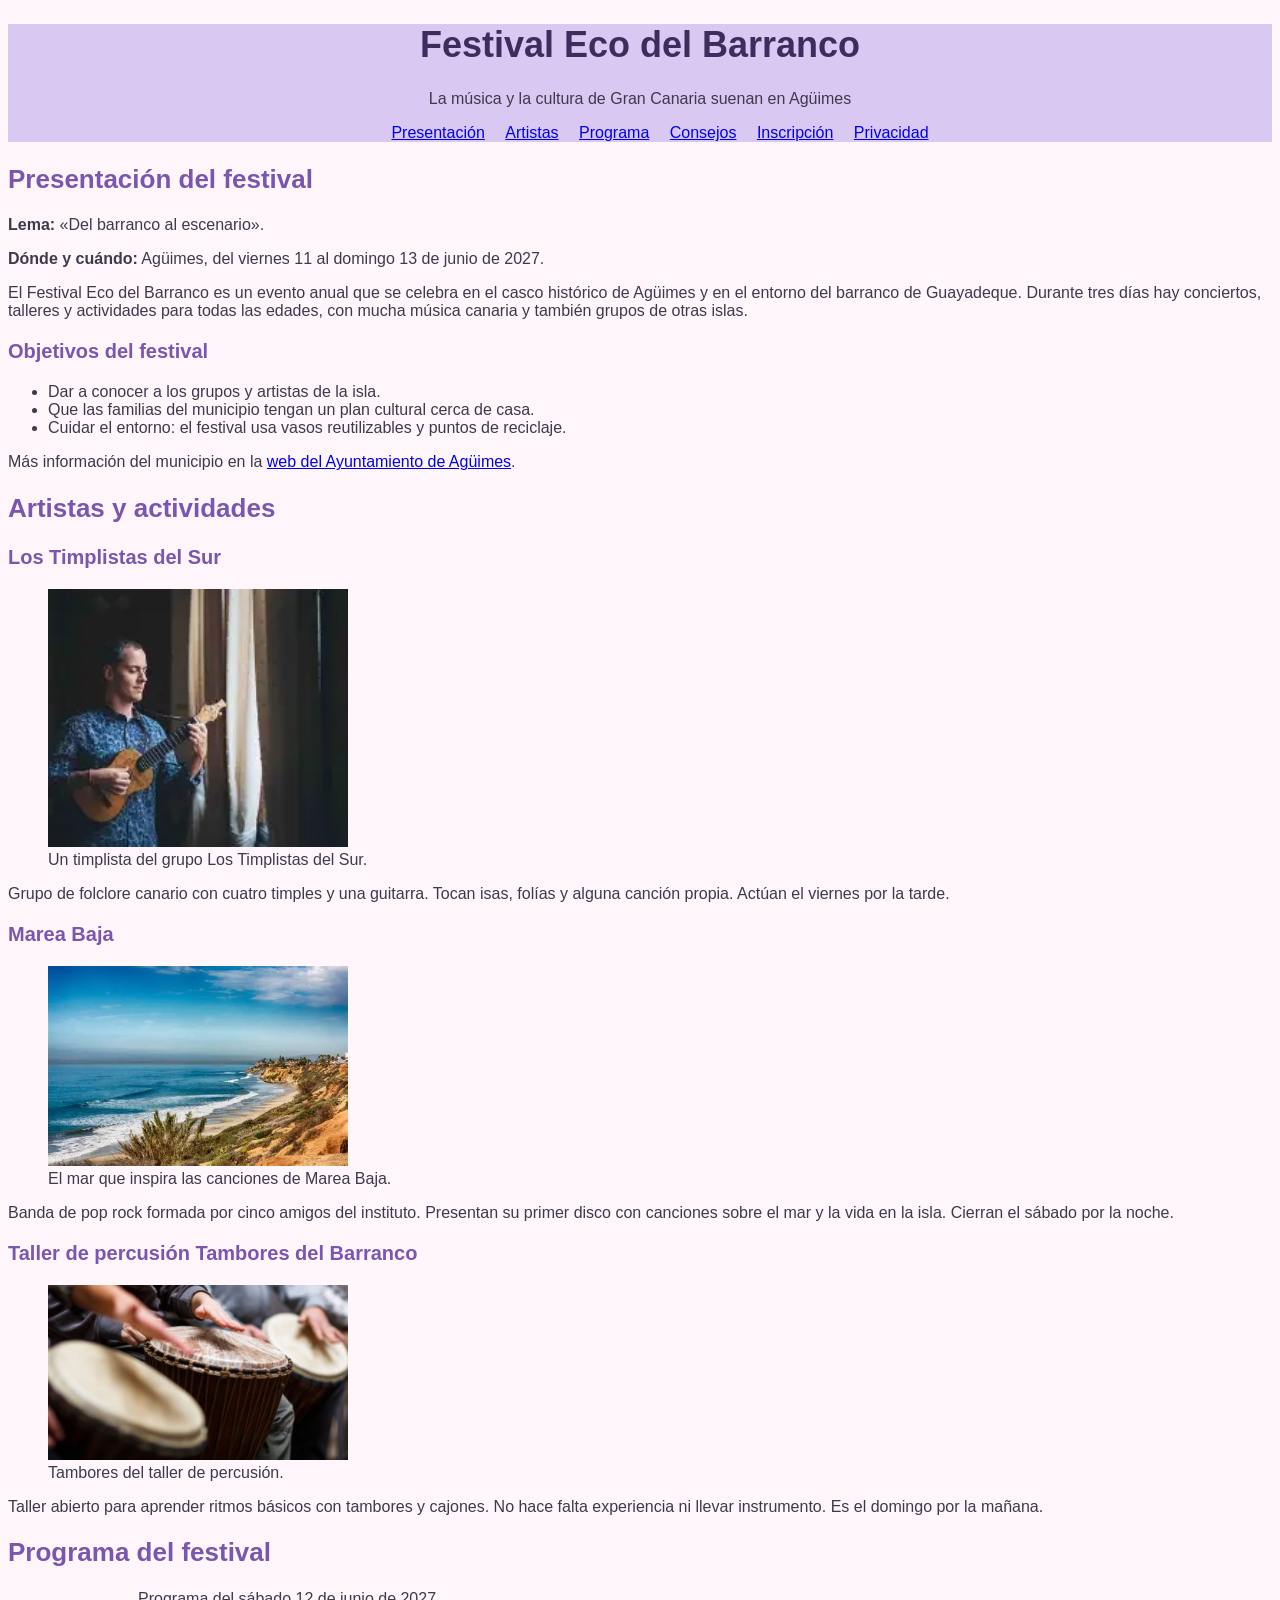
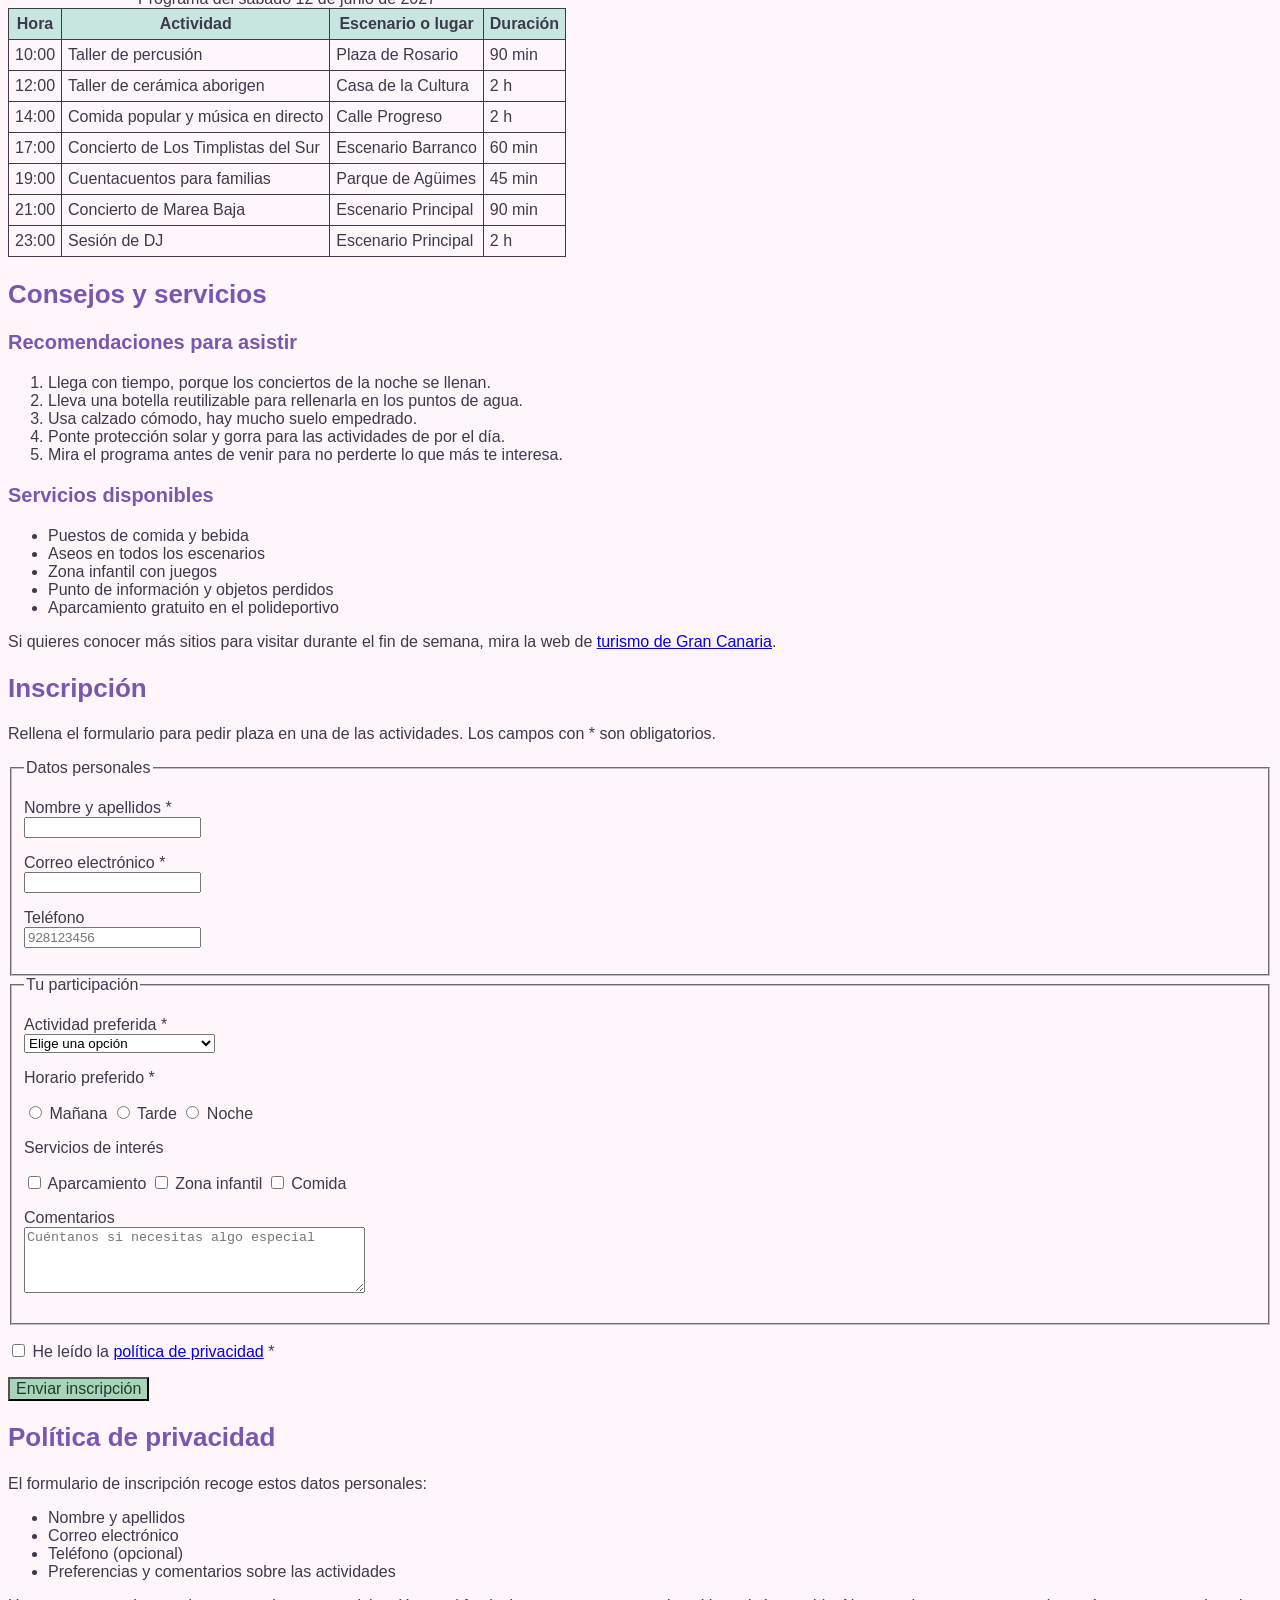
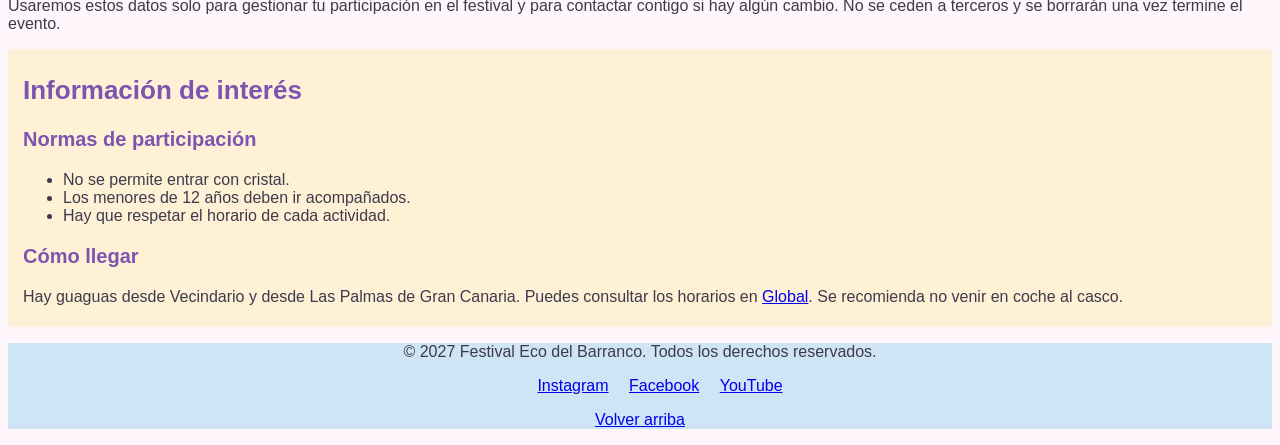
<file: Festival/index.html>
<!DOCTYPE html>
<html lang="es">
<head>
  <meta charset="UTF-8">
  <meta name="viewport" content="width=device-width, initial-scale=1.0">
  <meta name="description" content="Festival Eco del Barranco: música, talleres y cultura en Agüimes, Gran Canaria. Consulta el programa e inscríbete.">
  <title>Festival Eco del Barranco 2027 - Agüimes</title>
  <style>
    body {
      background-color: #fef6fb;
      color: #3d3a4b;
      font-family: Verdana, Arial, sans-serif;
      font-size: 16px;
    }

    h1, h2, h3 {
      color: #7a56b0;
    }

    h1 {
      font-size: 36px;
    }

    h2 {
      font-size: 26px;
    }

    h3 {
      font-size: 20px;
    }

    header {
      background-color: #d9c8f2;
      text-align: center;
    }

    header h1 {
      color: #3d2c5e;
    }

    table {
      border: 1px solid #3d3a4b;
      border-collapse: collapse;
    }

    th, td {
      border: 1px solid #3d3a4b;
      padding: 6px;
    }

    th {
      background-color: #c8e6e0;
    }

    button {
      background-color: #a8d5ba;
      color: #1f3b2c;
      font-size: 16px;
    }

    img {
      max-width: 100%;
    }

    footer {
      background-color: #cfe5f5;
      text-align: center;
    }

    nav li, footer li {
      display: inline;
      margin: 0 8px;
    }

    nav ul, footer ul {
      list-style: none;
    }

    aside {
      background-color: #fff1d6;
      padding: 5px 15px;
    }
  </style>
</head>
<body>
  <header id="inicio">
    <h1>Festival Eco del Barranco</h1>
    <p>La música y la cultura de Gran Canaria suenan en Agüimes</p>
    <nav>
      <ul>
        <li><a href="#presentacion">Presentación</a></li>
        <li><a href="#artistas">Artistas</a></li>
        <li><a href="#programa">Programa</a></li>
        <li><a href="#consejos">Consejos</a></li>
        <li><a href="#inscripcion">Inscripción</a></li>
        <li><a href="#privacidad">Privacidad</a></li>
      </ul>
    </nav>
  </header>

  <main>
    <section id="presentacion">
      <h2>Presentación del festival</h2>
      <p><strong>Lema:</strong> «Del barranco al escenario».</p>
      <p><strong>Dónde y cuándo:</strong> Agüimes, del viernes 11 al domingo 13 de junio de 2027.</p>
      <p>El Festival Eco del Barranco es un evento anual que se celebra en el casco histórico de Agüimes y en el entorno del barranco de Guayadeque. Durante tres días hay conciertos, talleres y actividades para todas las edades, con mucha música canaria y también grupos de otras islas.</p>
      <h3>Objetivos del festival</h3>
      <ul>
        <li>Dar a conocer a los grupos y artistas de la isla.</li>
        <li>Que las familias del municipio tengan un plan cultural cerca de casa.</li>
        <li>Cuidar el entorno: el festival usa vasos reutilizables y puntos de reciclaje.</li>
      </ul>
      <p>Más información del municipio en la <a href="https://www.aguimes.es" target="_blank" rel="noopener">web del Ayuntamiento de Agüimes</a>.</p>
    </section>

        <section id="artistas">
      <h2>Artistas y actividades</h2>

      <article>
        <h3>Los Timplistas del Sur</h3>
        <figure>
          <img src="img/timplistas.jpg" alt="Músico con camisa azul estampada tocando un timple junto a una ventana" width="300">
          <figcaption>Un timplista del grupo Los Timplistas del Sur.</figcaption>
        </figure>
        <p>Grupo de folclore canario con cuatro timples y una guitarra. Tocan isas, folías y alguna canción propia. Actúan el viernes por la tarde.</p>
      </article>

      <article>
        <h3>Marea Baja</h3>
        <figure>
          <img src="img/marea-baja.jpg" alt="Costa de Gran Canaria con olas rompiendo y vegetación en primer plano" width="300">
          <figcaption>El mar que inspira las canciones de Marea Baja.</figcaption>
        </figure>
        <p>Banda de pop rock formada por cinco amigos del instituto. Presentan su primer disco con canciones sobre el mar y la vida en la isla. Cierran el sábado por la noche.</p>
      </article>

      <article>
        <h3>Taller de percusión Tambores del Barranco</h3>
        <figure>
          <img src="img/taller-percusion.jpg" alt="Primer plano de manos tocando tambores de cuero" width="300">
          <figcaption>Tambores del taller de percusión.</figcaption>
        </figure>
        <p>Taller abierto para aprender ritmos básicos con tambores y cajones. No hace falta experiencia ni llevar instrumento. Es el domingo por la mañana.</p>
      </article>
    </section>

    <section id="programa">
      <h2>Programa del festival</h2>
      <table>
        <caption>Programa del sábado 12 de junio de 2027</caption>
        <thead>
          <tr>
            <th>Hora</th>
            <th>Actividad</th>
            <th>Escenario o lugar</th>
            <th>Duración</th>
          </tr>
        </thead>
        <tbody>
          <tr>
            <td>10:00</td>
            <td>Taller de percusión</td>
            <td>Plaza de Rosario</td>
            <td>90 min</td>
          </tr>
          <tr>
            <td>12:00</td>
            <td>Taller de cerámica aborigen</td>
            <td>Casa de la Cultura</td>
            <td>2 h</td>
          </tr>
          <tr>
            <td>14:00</td>
            <td>Comida popular y música en directo</td>
            <td>Calle Progreso</td>
            <td>2 h</td>
          </tr>
          <tr>
            <td>17:00</td>
            <td>Concierto de Los Timplistas del Sur</td>
            <td>Escenario Barranco</td>
            <td>60 min</td>
          </tr>
          <tr>
            <td>19:00</td>
            <td>Cuentacuentos para familias</td>
            <td>Parque de Agüimes</td>
            <td>45 min</td>
          </tr>
          <tr>
            <td>21:00</td>
            <td>Concierto de Marea Baja</td>
            <td>Escenario Principal</td>
            <td>90 min</td>
          </tr>
          <tr>
            <td>23:00</td>
            <td>Sesión de DJ</td>
            <td>Escenario Principal</td>
            <td>2 h</td>
          </tr>
        </tbody>
      </table>
    </section>

    <section id="consejos">
      <h2>Consejos y servicios</h2>

      <h3>Recomendaciones para asistir</h3>
      <ol>
        <li>Llega con tiempo, porque los conciertos de la noche se llenan.</li>
        <li>Lleva una botella reutilizable para rellenarla en los puntos de agua.</li>
        <li>Usa calzado cómodo, hay mucho suelo empedrado.</li>
        <li>Ponte protección solar y gorra para las actividades de por el día.</li>
        <li>Mira el programa antes de venir para no perderte lo que más te interesa.</li>
      </ol>

      <h3>Servicios disponibles</h3>
      <ul>
        <li>Puestos de comida y bebida</li>
        <li>Aseos en todos los escenarios</li>
        <li>Zona infantil con juegos</li>
        <li>Punto de información y objetos perdidos</li>
        <li>Aparcamiento gratuito en el polideportivo</li>
      </ul>
      <p>Si quieres conocer más sitios para visitar durante el fin de semana, mira la web de <a href="https://www.grancanaria.com" target="_blank" rel="noopener">turismo de Gran Canaria</a>.</p>
    </section>

    <section id="inscripcion">
      <h2>Inscripción</h2>
      <p>Rellena el formulario para pedir plaza en una de las actividades. Los campos con * son obligatorios.</p>

      <form action="https://webhook.site/09cf01a5-fef9-417a-9a84-8c743f69c8bd" method="POST">

        <fieldset>
          <legend>Datos personales</legend>

          <p>
            <label for="nombre">Nombre y apellidos *</label><br>
            <input type="text" id="nombre" name="nombre" required>
          </p>

          <p>
            <label for="correo">Correo electrónico *</label><br>
            <input type="email" id="correo" name="correo" required>
          </p>

          <p>
            <label for="telefono">Teléfono</label><br>
            <input type="tel" id="telefono" name="telefono" pattern="[0-9]{9}" placeholder="928123456">
          </p>
        </fieldset>

        <fieldset>
          <legend>Tu participación</legend>

          <p>
            <label for="actividad">Actividad preferida *</label><br>
            <select id="actividad" name="actividad" required>
              <option value="">Elige una opción</option>
              <option value="percusion">Taller de percusión</option>
              <option value="ceramica">Taller de cerámica aborigen</option>
              <option value="cuentacuentos">Cuentacuentos para familias</option>
              <option value="voluntariado">Voluntariado del festival</option>
            </select>
          </p>

          <p>Horario preferido *</p>
          <p>
            <input type="radio" id="manana" name="horario" value="mañana" required>
            <label for="manana">Mañana</label>
            <input type="radio" id="tarde" name="horario" value="tarde">
            <label for="tarde">Tarde</label>
            <input type="radio" id="noche" name="horario" value="noche">
            <label for="noche">Noche</label>
          </p>

          <p>Servicios de interés</p>
          <p>
            <input type="checkbox" id="s-aparcamiento" name="servicios" value="aparcamiento">
            <label for="s-aparcamiento">Aparcamiento</label>
            <input type="checkbox" id="s-zona-infantil" name="servicios" value="zona infantil">
            <label for="s-zona-infantil">Zona infantil</label>
            <input type="checkbox" id="s-comida" name="servicios" value="comida">
            <label for="s-comida">Comida</label>
          </p>

          <p>
            <label for="comentarios">Comentarios</label><br>
            <textarea id="comentarios" name="comentarios" rows="4" cols="40" placeholder="Cuéntanos si necesitas algo especial"></textarea>
          </p>
        </fieldset>

        <p>
          <input type="checkbox" id="acepto" name="acepto" value="si" required>
          <label for="acepto">He leído la <a href="#privacidad">política de privacidad</a> *</label>
        </p>

        <button type="submit">Enviar inscripción</button>
      </form>
    </section>

    <section id="privacidad">
      <h2>Política de privacidad</h2>
      <p>El formulario de inscripción recoge estos datos personales:</p>
      <ul>
        <li>Nombre y apellidos</li>
        <li>Correo electrónico</li>
        <li>Teléfono (opcional)</li>
        <li>Preferencias y comentarios sobre las actividades</li>
      </ul>
      <p>Usaremos estos datos solo para gestionar tu participación en el festival y para contactar contigo si hay algún cambio. No se ceden a terceros y se borrarán una vez termine el evento.</p>
    </section>

    <aside>
      <h2>Información de interés</h2>
      <h3>Normas de participación</h3>
      <ul>
        <li>No se permite entrar con cristal.</li>
        <li>Los menores de 12 años deben ir acompañados.</li>
        <li>Hay que respetar el horario de cada actividad.</li>
      </ul>
      <h3>Cómo llegar</h3>
      <p>Hay guaguas desde Vecindario y desde Las Palmas de Gran Canaria. Puedes consultar los horarios en <a href="https://www.guaguasglobal.com" target="_blank" rel="noopener">Global</a>. Se recomienda no venir en coche al casco.</p>
    </aside>
  </main>

  <footer>
    <p>&copy; 2027 Festival Eco del Barranco. Todos los derechos reservados.</p>
    <ul>
      <li><a href="https://www.instagram.com/" target="_blank" rel="noopener">Instagram</a></li>
      <li><a href="https://www.facebook.com/" target="_blank" rel="noopener">Facebook</a></li>
      <li><a href="https://www.youtube.com/" target="_blank" rel="noopener">YouTube</a></li>
    </ul>
    <p><a href="#inicio">Volver arriba</a></p>
  </footer>
</body>
</html>
</file>
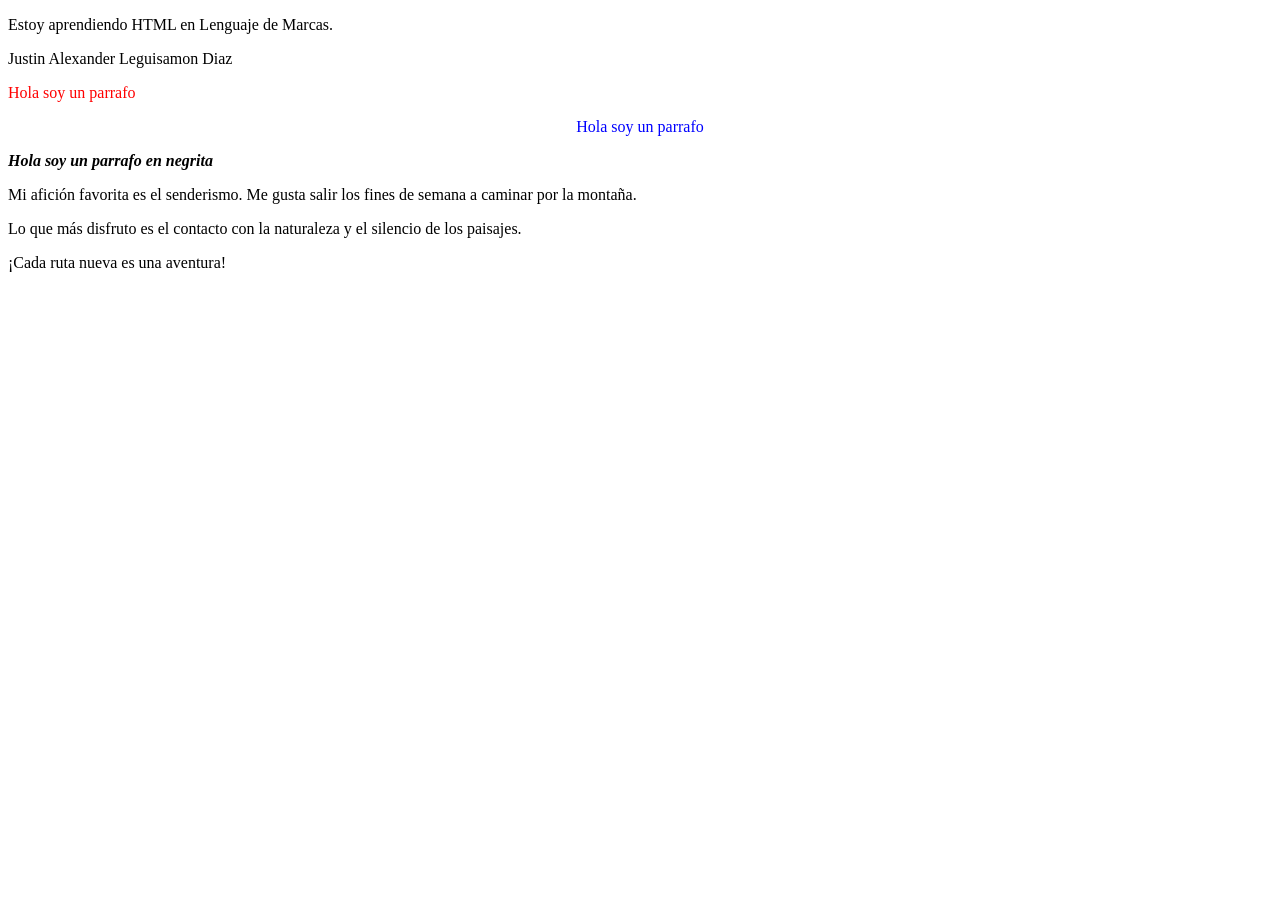
<file: html/Entrega 1/01_mi_primera_pagina.html>
<!DOCTYPE html>
<html lang="es-ES">
  <head>
    <meta charset="UTF-8">
    <meta name="viewport" content="width=device-width, initial-scale=1.0">
    <title>Mi primera práctica HTML.</title>
  </head>
  <body>
    <!-- PRÁCTICA 01: MI PRIMERA PÁGINA
        Objetivo: reconocer la estructura básica de HTML y utilizar etiquetas, atributos y estilos en línea. -->

    <!-- TODO 1: Cambia el título de la pestaña del navegador por: Mi primera práctica HTML. -->
    <!-- TODO 2: Convierte el texto siguiente en un párrafo. -->
    <p>Estoy aprendiendo HTML en Lenguaje de Marcas.</p>
    <!-- TODO 3: Crea otro párrafo con tu nombre y apellidos. -->
     <p> Justin Alexander Leguisamon Diaz</p>
    <!-- TODO 4: Crea un párrafo de color rojo usando el atributo style. -->
     <p style="color:red"> Hola soy un parrafo</p>
    <!-- TODO 5: Crea un párrafo azul y centrado. Recuerda que varias declaraciones CSS dentro de style se separan con ; -->
      <p style="color:blue;text-align:center;"> Hola soy un parrafo</p>
    <!-- TODO 6: Crea un párrafo en negrita y cursiva usando style con font-weight y font-style. -->
     <p style=" font-weight:bolder ;font-style: italic ;"> Hola soy un parrafo en negrita</p>
    <!-- EXPERIMENTO: cambia temporalmente lang="es-ES" por lang="en". ¿Cambia visualmente la página? Piensa para qué puede servir entonces lang. Después vuelve a dejar es-ES. -->
    <!-- No cambia visualmente pero supongo que tiene que ver con el idioma asi que a futuro podria generar conflictos-->
    <!-- RETO: Escribe tres párrafos sobre una afición. El primero normal, el segundo verde y el tercero centrado y en negrita. -->
     <!-- Párrafo normal -->
    <p>Mi afición favorita es el senderismo. Me gusta salir los fines de semana a caminar por la montaña.</p>

    <!-- Párrafo verde -->
    <p class="verde">Lo que más disfruto es el contacto con la naturaleza y el silencio de los paisajes.</p>

    <!-- Párrafo centrado y en negrita -->
    <p class="centrado-negrita">¡Cada ruta nueva es una aventura!</p>
  </body>
</html>
</file>
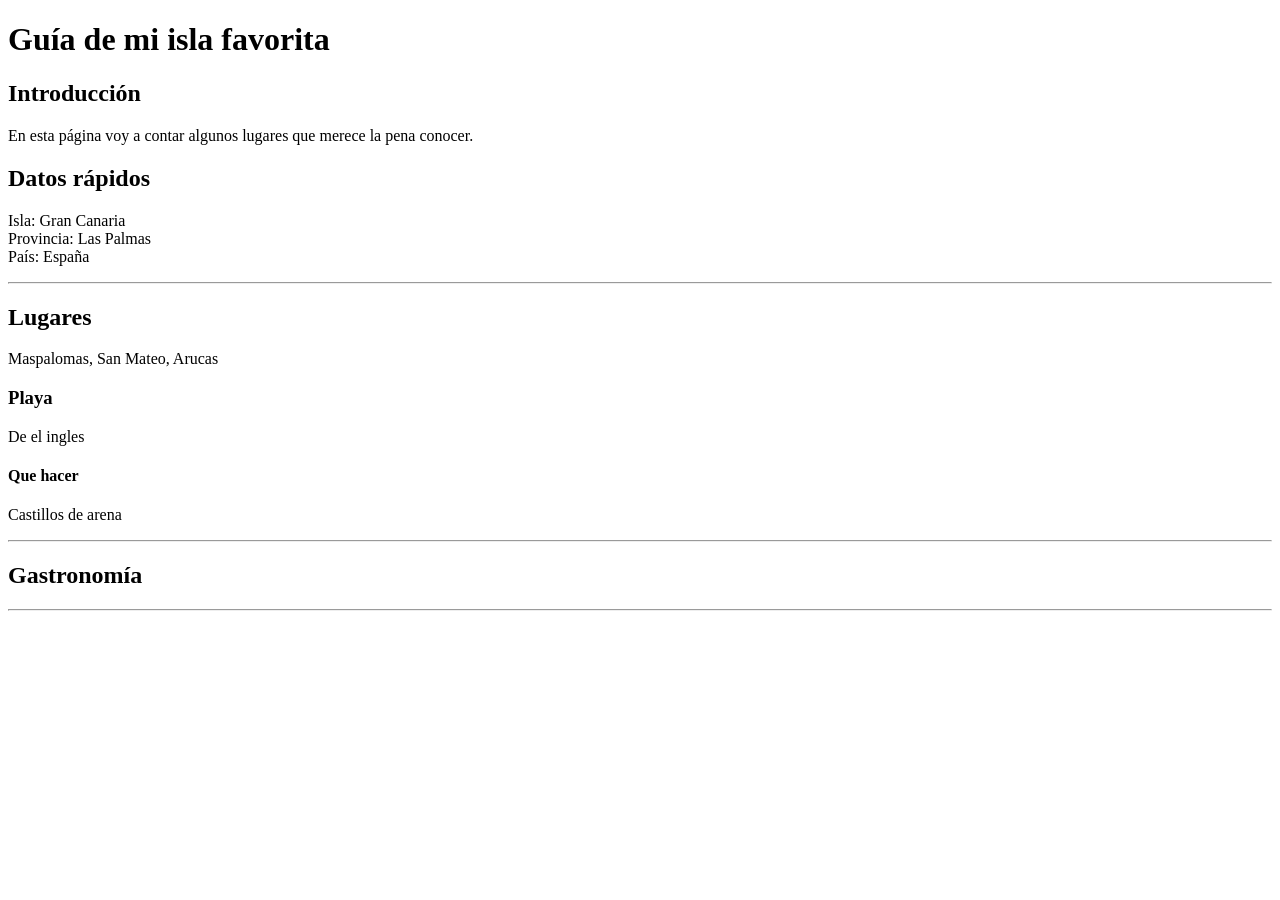
<file: html/Entrega 1/02_texto_y_encabezados.html>
<!DOCTYPE html>
<html lang="es-ES">
  <head>
    <meta charset="UTF-8">
    <meta name="viewport" content="width=device-width, initial-scale=1.0">
    <title>Práctica 02 - Texto y encabezados</title>
  </head>

  <body>
    <!-- PRÁCTICA 02: TEXTO Y ENCABEZADOS. Objetivo: utilizar p, br, hr y la jerarquía h1-h6. -->
    <!-- TODO 1: Convierte el texto siguiente en el encabezado principal (h1). -->
    <h1>Guía de mi isla favorita</h1>
    <!-- TODO 2: Convierte "Introducción" en h2 y el texto posterior en un párrafo. -->
    <h2>Introducción</h2>
    <p>En esta página voy a contar algunos lugares que merece la pena conocer.</p>
    <!-- TODO 3: Crea un h2 llamado "Datos rápidos". Debajo, crea UN SOLO párrafo que muestre cada dato en una línea mediante br: Isla: Gran Canaria / Provincia: Las Palmas / País: España -->
    <h2>Datos rápidos</h2>
    <p>
      Isla: Gran Canaria<br>  
      Provincia: Las Palmas<br> 
      País: España<br>

    </p>
    <!-- TODO 4: Añade una línea horizontal para separar las secciones. -->
     <hr>
    <!-- TODO 5: Crea esta jerarquía correctamente: h2 "Lugares", h3 "Playa", h4 "Qué hacer". Añade un párrafo debajo de cada uno. -->
    <h2> Lugares</h2>
    <p> Maspalomas, San Mateo, Arucas</p>
    
    <h3> Playa</h3>
    <p> De el ingles </p>

    <h4> Que hacer</h4>
    <p>Castillos de arena </p>
    <!-- EXPERIMENTO: cambia temporalmente el h1 por h4. Observa el tamaño. ¿Debemos elegir h1-h6 por su tamaño o por la importancia del contenido? Déjalo de nuevo como h1. -->
    <!--Por la importancia de el contenido, no es lo mismo ver un titulo claro y grande que verlo pequeño y con la misma proporcion que un subtitulo-->
    <!-- RETO: Añade una sección "Gastronomía" con h2, dos subsecciones h3, un párrafo en cada una y un hr al terminar. -->
     <hr>
    <h2> Gastronomía</h2>
    <h3></h3>
    <p></p>
    <h3></h3>
    <p></p>
    <hr>
  </body>

</html>
</file>
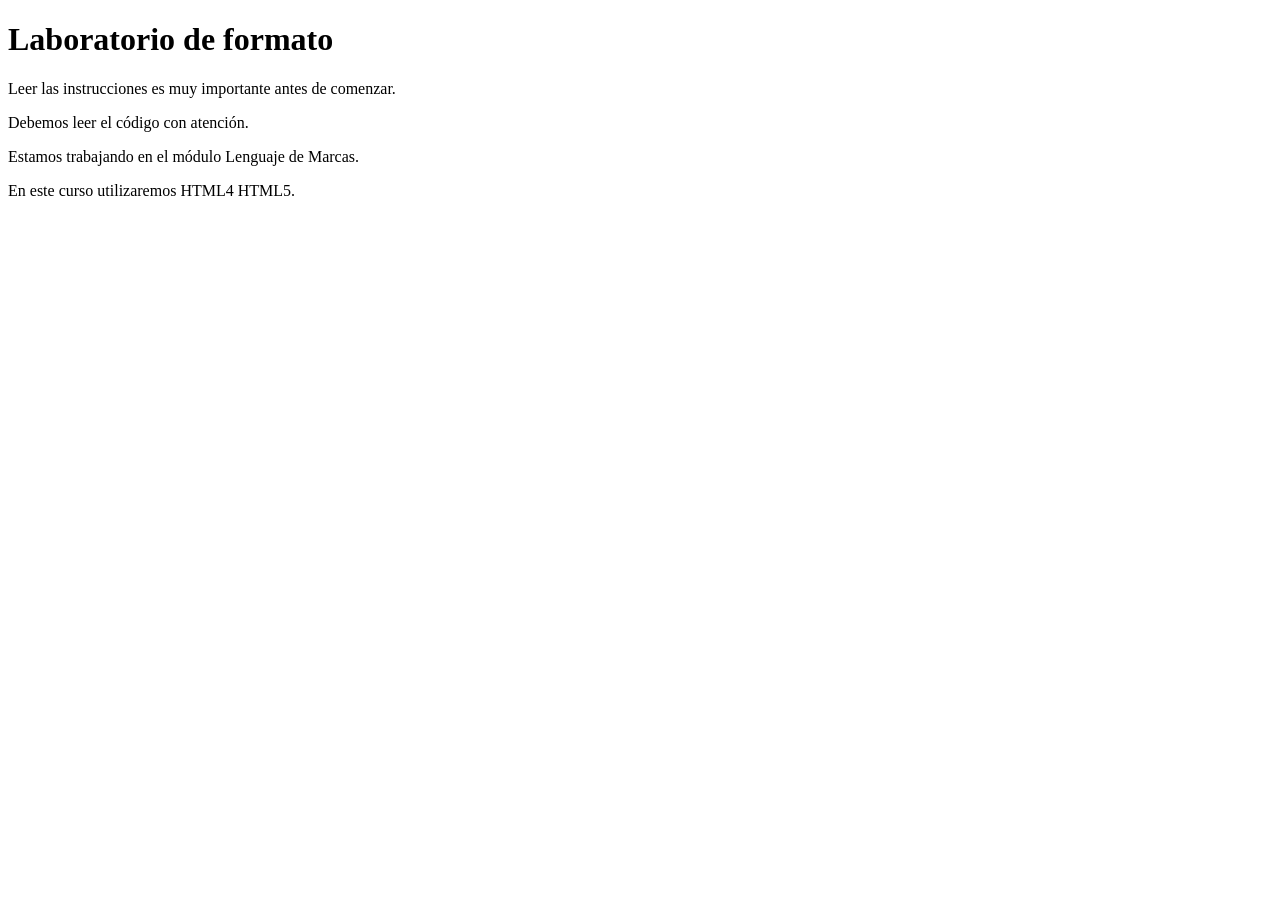
<file: html/Entrega 1/03_formato_texto.html>
<!DOCTYPE html>
<html lang="es-ES">
  <head>
    <meta charset="UTF-8">
    <meta name="viewport" content="width=device-width, initial-scale=1.0">
    <title>Práctica 03 - Formato de texto</title>
  </head>
  <body>
    <h1>Laboratorio de formato</h1>
    <!-- TODO 1: En el siguiente párrafo marca "muy importante" con strong. -->
    <p>Leer las instrucciones es muy importante antes de comenzar.</p>
    <!-- TODO 2: En el siguiente párrafo marca "con atención" con em. -->
    <p>Debemos leer el código con atención.</p>
    <!-- TODO 3: Mediante span y style, subraya SOLO las palabras "Lenguaje de Marcas". -->
    <p>Estamos trabajando en el módulo Lenguaje de Marcas.</p>
    <!-- TODO 4: Mediante span, tacha SOLO "HTML4" y deja HTML5 sin tachar. -->
    <p>En este curso utilizaremos HTML4 HTML5.</p>
    <!-- TODO 5: Escribe correctamente usando sub y sup: H2O, CO2, x2 + y3 y 101101(2). -->
    <!-- TODO 6: Crea un párrafo completo en verde oscuro y dentro destaca una palabra en rojo y cursiva mediante span. -->
    <!-- EXPERIMENTO: prueba strong y un span con font-weight:bold. Visualmente pueden parecer iguales. Conserva strong cuando quieras expresar importancia. -->
    <!-- RETO: Escribe un párrafo sobre informática que contenga strong, em, un span subrayado y al menos un subíndice o superíndice. -->
  </body>
</html>
</file>
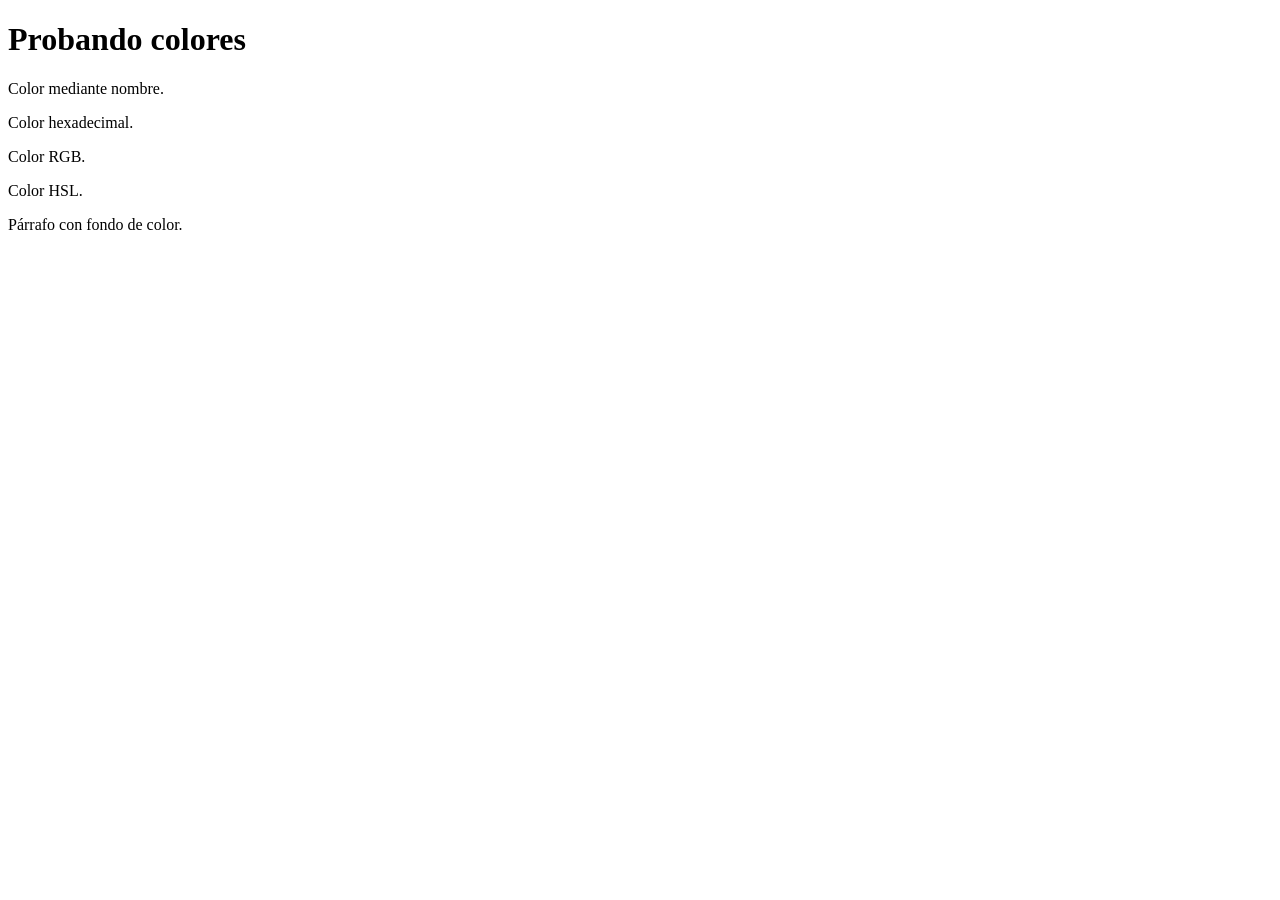
<file: html/Entrega 1/04_colores_y_estilos.html>
<!DOCTYPE html>
<html lang="es-ES">

  <head>
    <meta charset="UTF-8">
    <meta name="viewport" content="width=device-width, initial-scale=1.0">
    <title>Práctica 04 - Colores y estilos</title> 
    <style>
      /* TODO 1: Pon un color de fondo suave al body usando background-color. */
      /* TODO 2: Haz que TODOS los h1 estén centrados y sean de color verde. */
      /* TODO 3: Haz que TODOS los párrafos usen Verdana (alternativas Geneva y sans-serif), tamaño 16px y texto justificado. */
    </style>
  </head>

  <body>
    <h1>Probando colores</h1>
    <!-- TODO 4: Aplica color azul a este párrafo mediante style en línea. --><p>Color mediante nombre.</p>
    <!-- TODO 5: Aplica el color #dc3d1d a este párrafo. --><p>Color hexadecimal.</p>
    <!-- TODO 6: Aplica rgb(95, 233, 55) a este párrafo. --><p>Color RGB.</p>
    <!-- TODO 7: Aplica hsl(298, 76%, 56%) a este párrafo. --><p>Color HSL.</p>
    <!-- TODO 8: Pon un fondo de color a este párrafo usando background-color. --><p>Párrafo con fondo de color.</p>
    <!-- TODO 9: Crea un párrafo azul completo y, mediante span, haz que SOLO una palabra aparezca roja y en negrita. -->
    <!-- EXPERIMENTO: cambia el color general de p en style. Después añade style="color: ..." a uno. ¿Cuál termina mostrando? -->
    <!-- RETO: Diseña una pequeña tarjeta con h2 y dos párrafos. Usa al menos un HEX, un RGB o HSL, background-color, text-align y font-weight. -->
  </body>

</html>
</file>
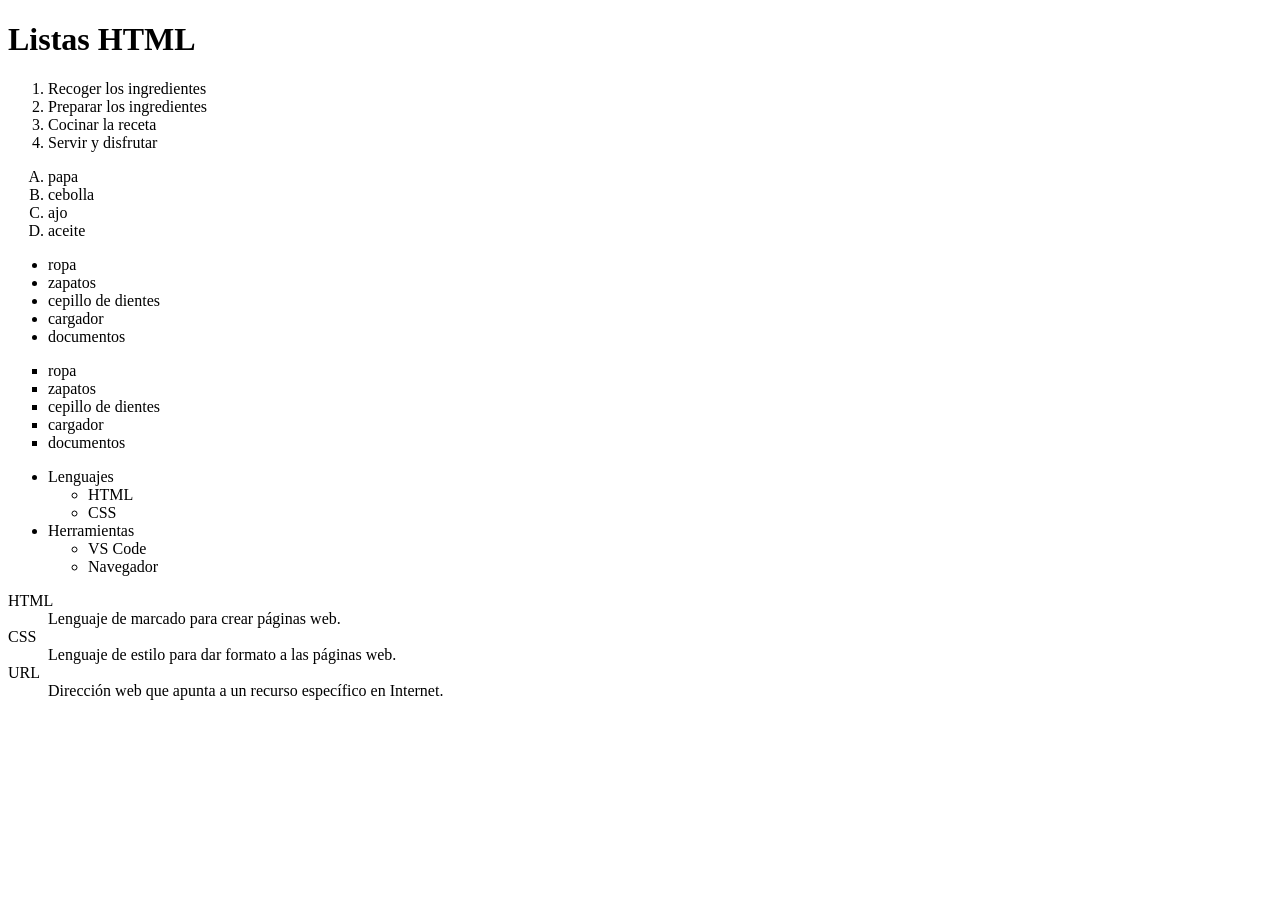
<file: html/Entrega 1/05_listas.html>
<!DOCTYPE html>
<html lang="es-ES">
    <head>
        <meta charset="UTF-8">
        <meta name="viewport" content="width=device-width, initial-scale=1.0">
        <title>Práctica 05 - Listas</title>
    </head>
    
    <body>
        <h1>Listas HTML</h1>
        <!-- TODO 1: Crea una lista ordenada con 4 pasos para preparar una receta. -->
        <ol>
            <li>Recoger los ingredientes</li>
            <li>Preparar los ingredientes</li>
            <li>Cocinar la receta</li>
            <li>Servir y disfrutar</li>
        </ol>
        <!-- TODO 2: Crea otra lista ordenada con letras mayúsculas usando type="A". -->
        <ol type="A">
            <li>papa</li>
            <li>cebolla</li>
            <li>ajo</li>
            <li>aceite</li>
        </ol>
        <!-- TODO 3: Crea una lista desordenada con 5 cosas que llevarías de viaje. -->
        <ul>
            <li>ropa</li>
            <li>zapatos</li>
            <li>cepillo de dientes</li>
            <li>cargador</li>
            <li>documentos</li>
        </ul>
        <!-- TODO 4: Haz que sus viñetas sean cuadradas con list-style-type. -->
        <ul style="list-style-type: square;">
            <li>ropa</li>
            <li>zapatos</li>
            <li>cepillo de dientes</li>
            <li>cargador</li>
            <li>documentos</li>
        </ul>
        <!-- TODO 5: Crea una lista anidada: "Lenguajes" con HTML y CSS dentro, y "Herramientas" con VS Code y navegador dentro. -->
        <ul>
            <li>Lenguajes</li>
            <ul>
                <li>HTML</li>
                <li>CSS</li>
            </ul>
            <li>Herramientas</li>
            <ul>
                <li>VS Code</li>
                <li>Navegador</li>
            </ul>
        </ul>
        <!-- TODO 6: Crea una lista de descripciones con dl, dt y dd para HTML, CSS y URL. -->
        <dl>
            <dt>HTML</dt>
            <dd>Lenguaje de marcado para crear páginas web.</dd>
            <dt>CSS</dt>
            <dd>Lenguaje de estilo para dar formato a las páginas web.</dd>
            <dt>URL</dt>
            <dd>Dirección web que apunta a un recurso específico en Internet.</dd>
        </dl>
        <!-- EXPERIMENTO: cambia type="A" por "I" y después por "a". Observa la numeración y deja la que prefieras. -->
        
        <!-- RETO: crea el índice de un curso con 3 unidades y al menos 2 apartados anidados en cada unidad. -->
    </body>
</html>
</file>
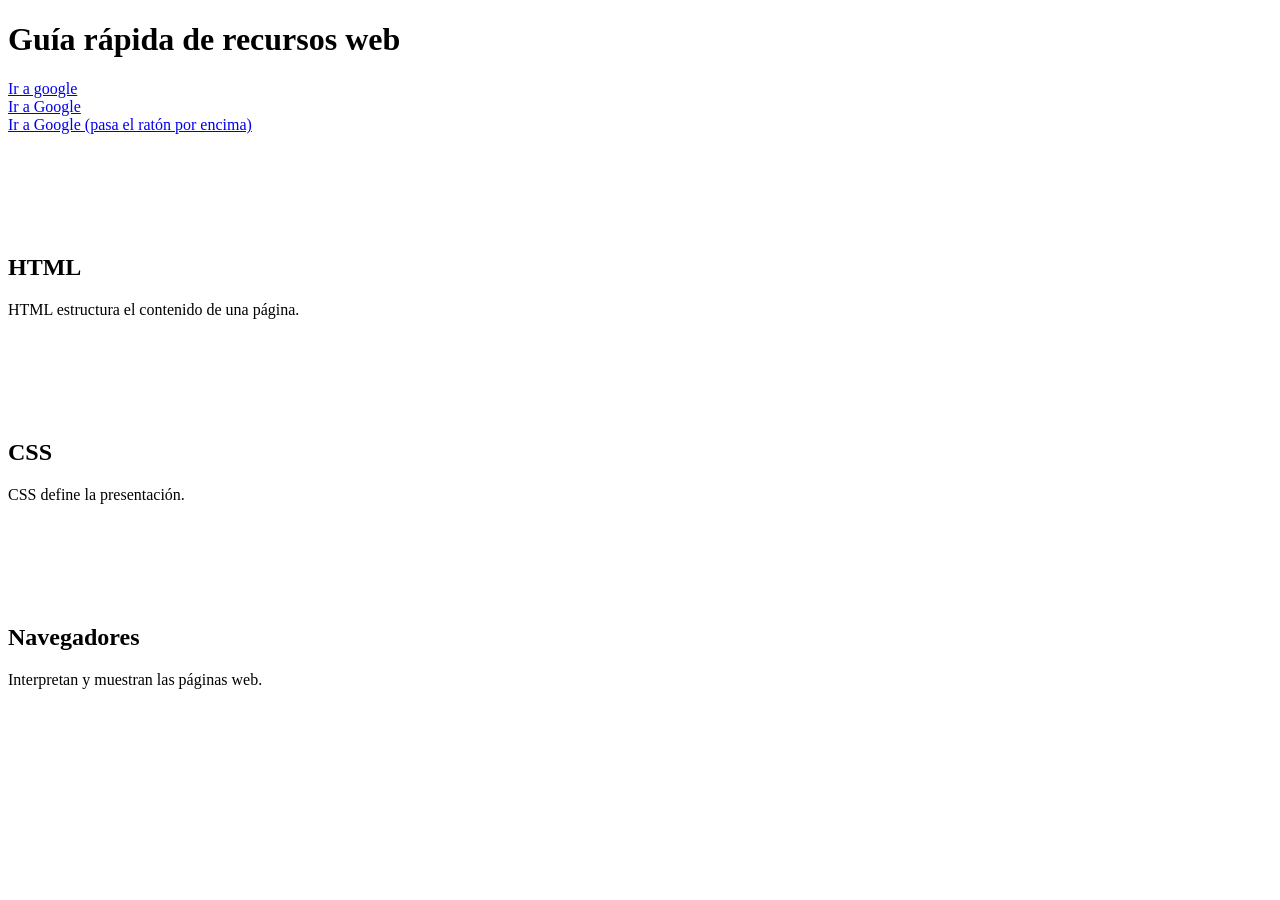
<file: html/Entrega 1/06_enlaces.html>
<!DOCTYPE html>
<html lang="es-ES">

    <head>
        <meta charset="UTF-8">
        <meta name="viewport" content="width=device-width, initial-scale=1.0">
        <title>Práctica 06 - Enlaces</title>
        <style>
            section{margin-top:120px;}
        </style>
    </head>

    <body>
        <h1>Guía rápida de recursos web</h1>

        <!-- TODO 1: Crea un enlace absoluto a https://www.google.es. -->
         <a href="https://www.google.es/">Ir a google </a><br>
        <!-- TODO 2: Haz que otro enlace a Google se abra en una pestaña nueva. -->
         <a href="https://www.google.es" target="_self">Ir a Google</a><br> 
        <!-- TODO 3: Añade title="Buscador Google" a un tercer enlace. -->
 <a href="https://www.google.es" title="Buscador Google">Ir a Google (pasa el ratón por encima)</a><br>
        <!-- TODO 4: Crea un enlace relativo hacia "05_listas.html". -->
        <!-- TODO 5: Crea arriba un pequeño menú que enlace mediante #id con las tres secciones inferiores. -->
        
        <section id="html">
            
            <h2>HTML</h2>
            <p>HTML estructura el contenido de una página.</p>
        
        </section>

        <section id="css">
            
            <h2>CSS</h2>
            <p>CSS define la presentación.</p>
        
        </section>

        <section id="navegadores">
            
            <h2>Navegadores</h2>
            <p>Interpretan y muestran las páginas web.</p>
        
        </section>
        
        <!-- EXPERIMENTO: elimina target="_blank", prueba el enlace y observa dónde se abre. Después restáuralo. -->
        <!-- RETO: añade al final de cada sección un enlace que vuelva al inicio de la página. -->
    </body>

</html>
</file>
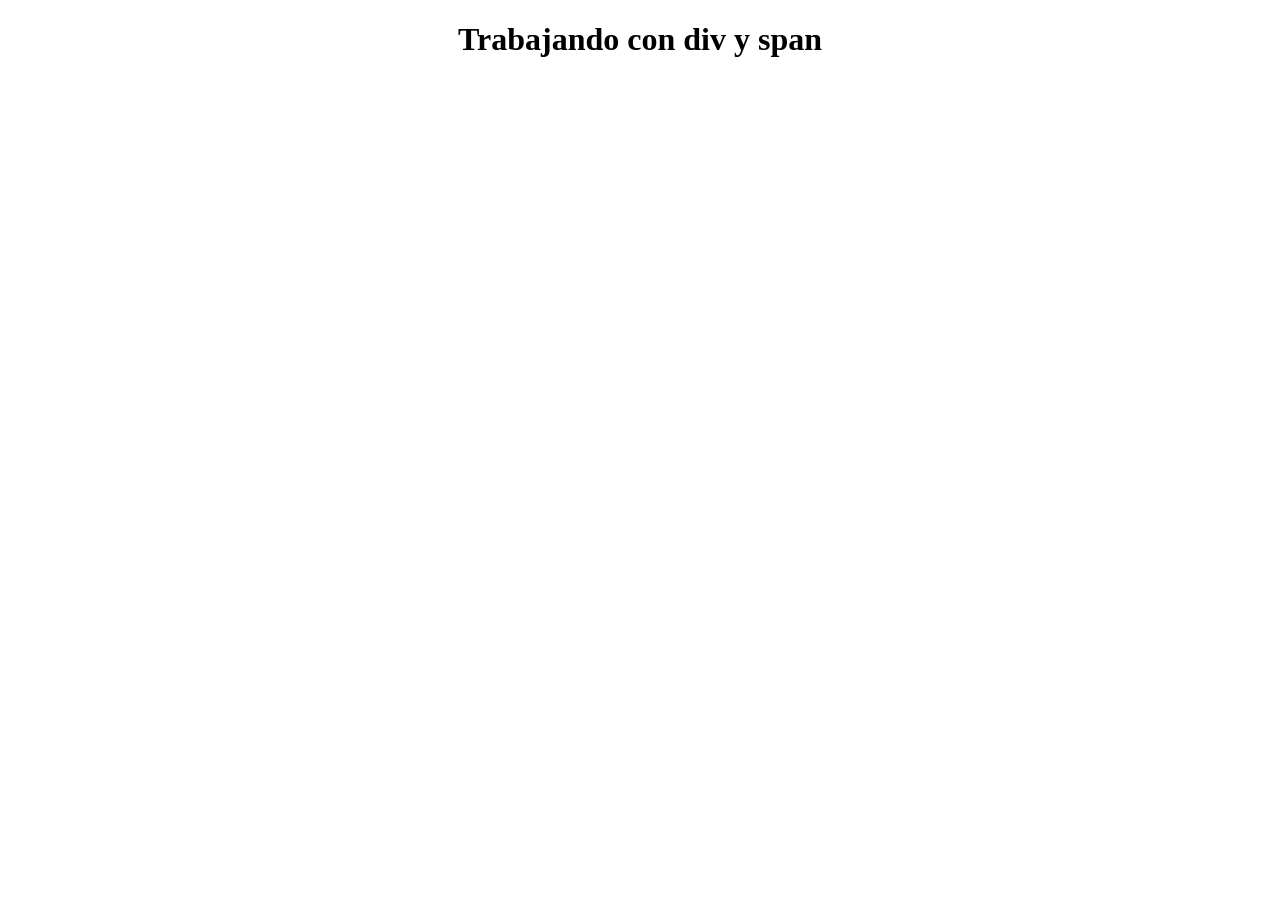
<file: html/Entrega 2/09_div_span.html>
<!DOCTYPE html>
<html lang="es-ES">
    <head>
        <meta charset="UTF-8">
        <meta name="viewport" content="width=device-width, initial-scale=1.0">
        <title>Práctica 09 - div y span</title>
    </head>

    <body>
        
        <h1 style="text-align:center;">Trabajando con div y span</h1>
        <!-- TODO 1: Crea un div con h2, un párrafo y un botón. Comprueba que el div agrupa elementos de bloque. -->
        <!-- TODO 2: Crea otro div con color azul, padding superior e inferior de 30px y un párrafo dentro. -->
        <!-- TODO 3: Dentro de un párrafo usa span para colorear SOLO una palabra de verde. -->
        <!-- TODO 4: Crea un div con borde dotted de 2px, color de borde a tu elección y dos párrafos. -->
        <!-- EXPERIMENTO: aplica color al div y después otro color a un span interior. ¿Qué parte conserva el color del div? -->
        <!-- RETO: construye una ficha de un producto usando un div: título, descripción, precio destacado mediante span y botón. -->
        
    </body>
</html>
</file>
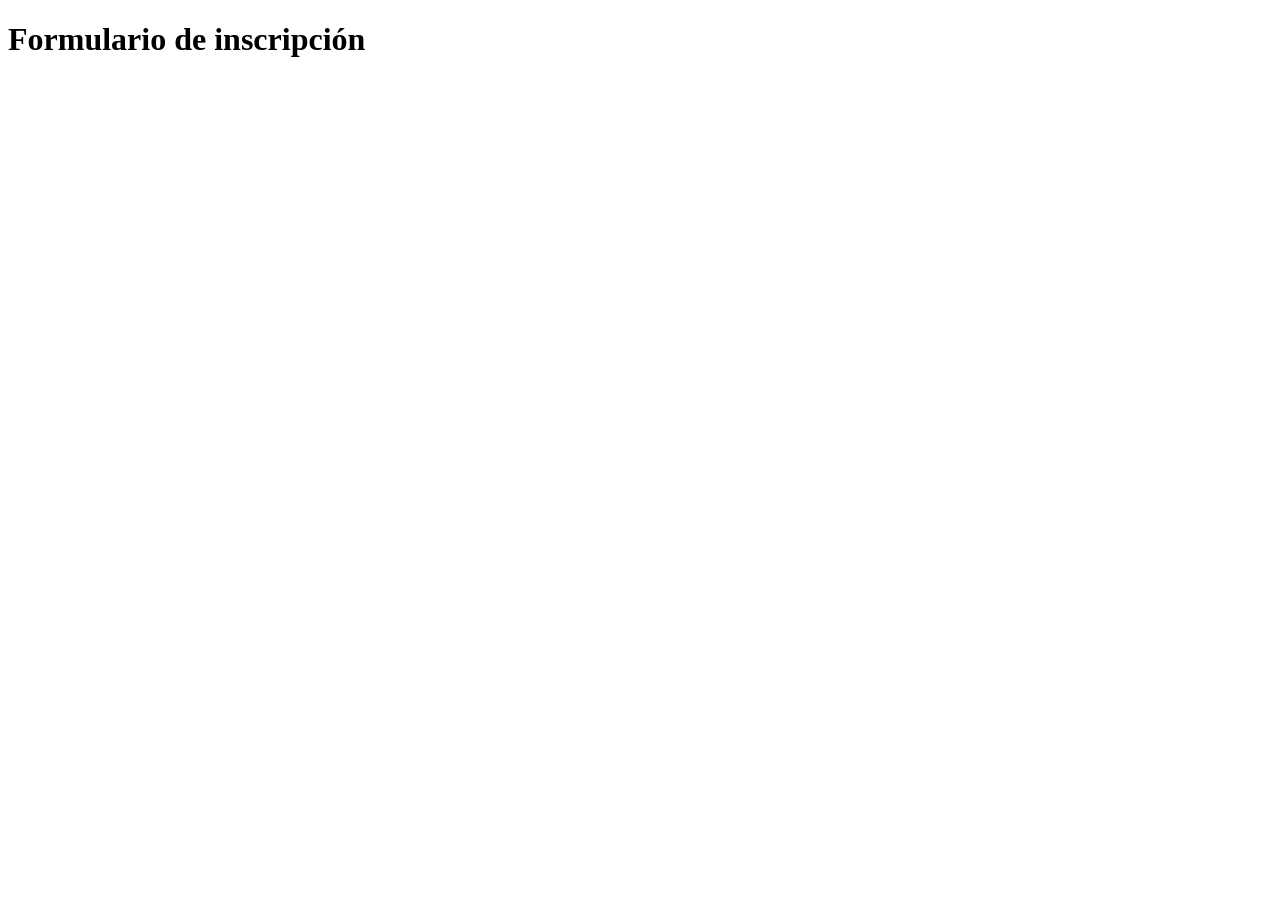
<file: html/Entrega 2/10_formularios.html>
<!DOCTYPE html>

<html lang="es-ES">
    <head>
        <meta charset="UTF-8">
        <meta name="viewport" content="width=device-width, initial-scale=1.0">
        <title>Práctica 10 - Formularios</title>
    </head>
    
    <body>
        <h1>Formulario de inscripción</h1>
        
        <form action="">
            <!-- TODO 1: Crea un fieldset "Datos personales" con nombre (text), contraseña (password) y correo (email). Añade label y br. -->
            <!-- TODO 2: Crea un fieldset "Curso" con un input date y otro file. -->
            <!-- TODO 3: Crea tres checkbox para elegir intereses: HTML, CSS y JavaScript. -->
            <!-- TODO 4: Crea tres radio para elegir turno: mañana, tarde o noche. IMPORTANTE: deben compartir el mismo name. -->
            <!-- TODO 5: Crea un select con tres opciones de nivel: básico, intermedio y avanzado. -->
            <!-- TODO 6: Añade botones submit y reset. -->
            <!-- EXPERIMENTO: marca dos radio cuando tienen names diferentes; después dales el mismo name y vuelve a probar. Explica el cambio. -->
            <!-- RETO: añade id a todos los controles y relaciona correctamente cada label mediante for. -->
        </form>

    </body>
</html>
</file>
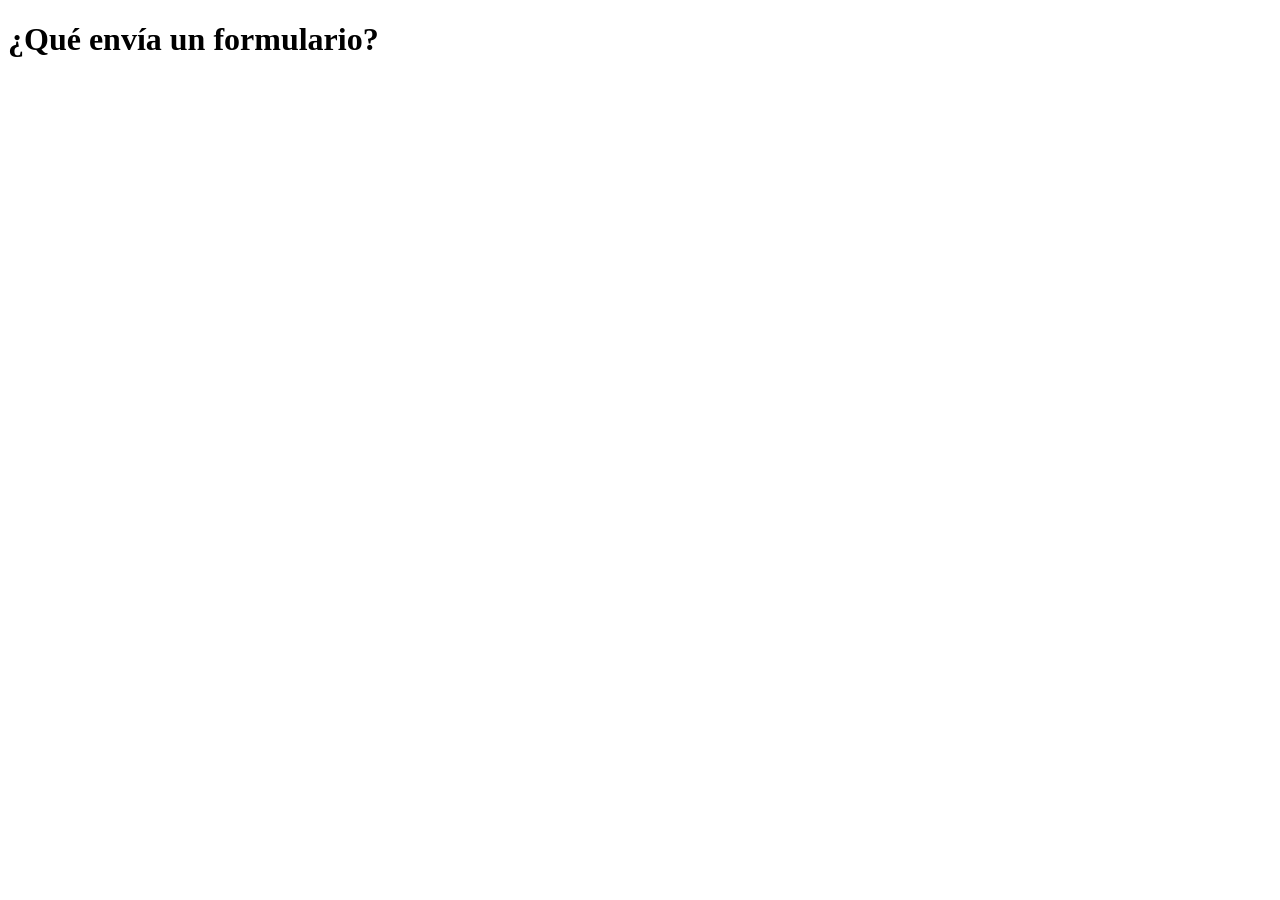
<file: html/Entrega 2/11_envio_formularios.html>
<!DOCTYPE html>

<html lang="es-ES">
    
    <head>
        <meta charset="UTF-8">
        <meta name="viewport" content="width=device-width, initial-scale=1.0">
        <title>Práctica 11 - Envío de formularios</title>
    </head>
    
    <body>
        <h1>¿Qué envía un formulario?</h1>
        <!-- Para probar el envío, crea tu propia URL temporal de pruebas y colócala en action. No uses datos personales reales. -->
        
        <form action="" method="post" enctype="multipart/form-data">
            <!-- TODO 1: Crea nombre y email. Ambos deben tener id, name y required. -->
            <!-- TODO 2: Crea tres checkbox con el mismo name "lenguajes[]" y values diferentes. -->
            <!-- TODO 3: Crea tres radio con name="modalidad" y values diferentes. -->
            <!-- TODO 4: Añade un archivo. Explica en un comentario por qué usamos multipart/form-data. -->
            <!-- TODO 5: Añade submit y reset. -->
            <!-- EXPERIMENTO: envía datos a un endpoint de pruebas y localiza los nombres de variables definidos mediante name. Cambia method a get SOLO con datos ficticios y observa la URL; después vuelve a post. -->
            <!-- RETO: añade un select y comprueba qué value se envía para cada option. -->
        </form>
    </body>

</html>
</file>
